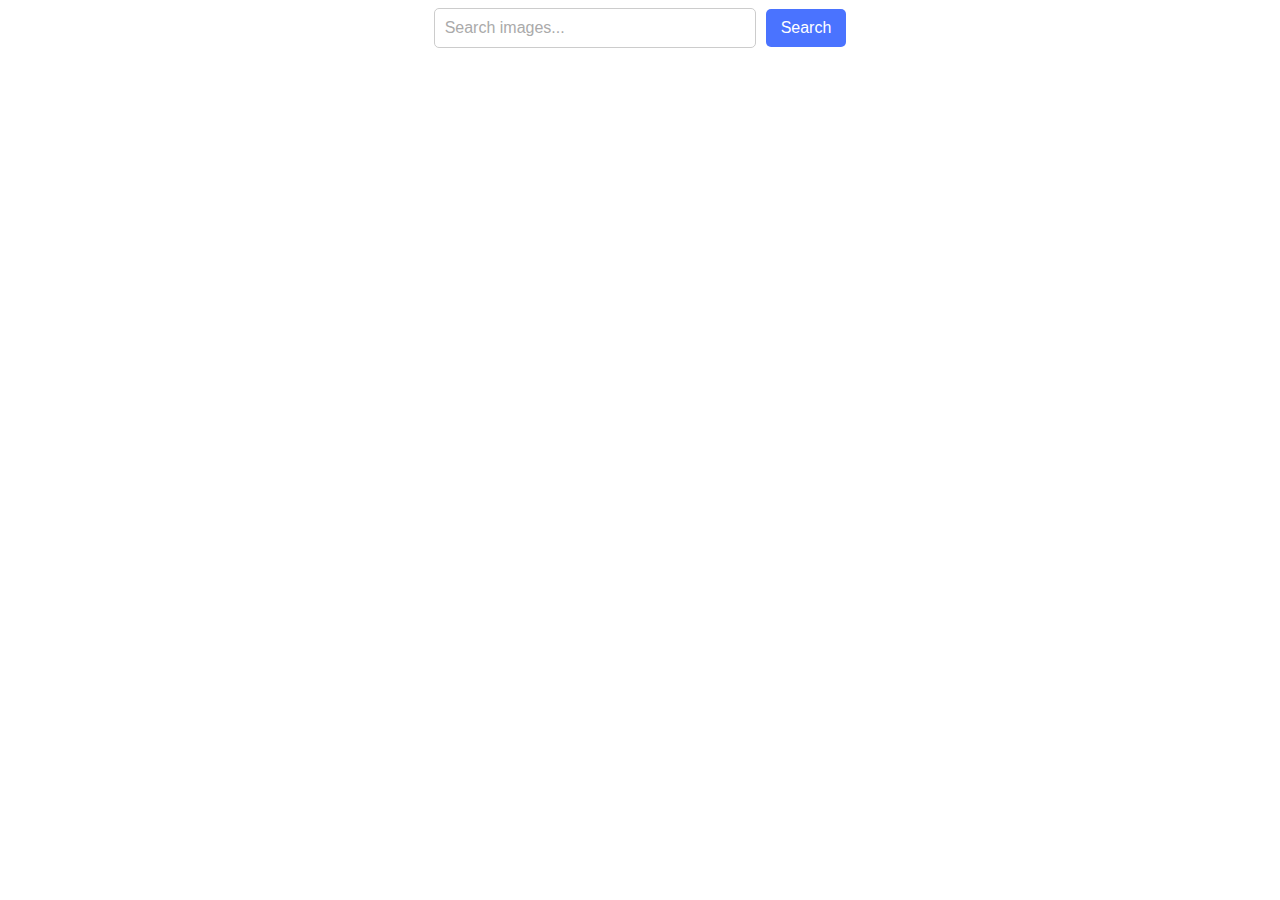
<file: src/index.html>
<!DOCTYPE html>
<html lang="en">
  <head>
    <meta charset="UTF-8" />
    <link rel="icon" type="image/svg+xml" href="/favicon.svg" />
    <meta name="viewport" content="width=device-width, initial-scale=1.0" />
    <title>Vanilla App Template</title>
    <link rel="stylesheet" href="./css/styles.css" />
  </head>
  <body>
    <main>
      <form class="search-form">
        <input
          class="search-input"
          type="text"
          id="input"
          name="query"
          placeholder="Search images..."
        />
        <button type="submit" class="search-button">Search</button>
      </form>
      <div class="loader-box hidden">
        <span class="loader">Loading images, please wait...</span>
      </div>
      <ul class="gallery"></ul>
    </main>
    <script type="module" src="./main.js"></script>
  </body>
</html>
</file>
<file: src/css/styles.css>
.search-form {
  display: flex;
  align-items: center;
  justify-content: center;
}

.search-input {
  width: 300px;
  padding: 10px;
  border: 1px solid #ccc;
  border-radius: 5px;
  font-size: 16px;
  outline: none;
}

.search-input::placeholder {
  color: #aaa;
}

.search-button {
  margin-left: 10px;
  padding: 10px 15px;
  border: none;
  background-color: #4a73ff;
  color: white;
  font-size: 16px;
  border-radius: 5px;
  cursor: pointer;
  transition: background-color 0.3s ease;
}

.search-button:hover {
  background-color: #3659e3;
}

.gallery {
  display: flex;
  flex-wrap: wrap;
  gap: 20px;
  justify-content: center;
  width: 100%;
}

.photo-card {
  width: 250px;
  border: 1px solid #ccc;
  border-radius: 5px;
  overflow: hidden;
  box-shadow: 2px 2px 10px rgba(0, 0, 0, 0.1);
  background: #fff;
}

.photo-card img {
  width: 100%;
  height: 180px;
  object-fit: cover;
}

.info {
  padding: 10px;
  font-size: 14px;
}

.loader-box {
  margin-block: 48px;
  text-align: center;
}

.hidden {
  display: none;
}
</file>
